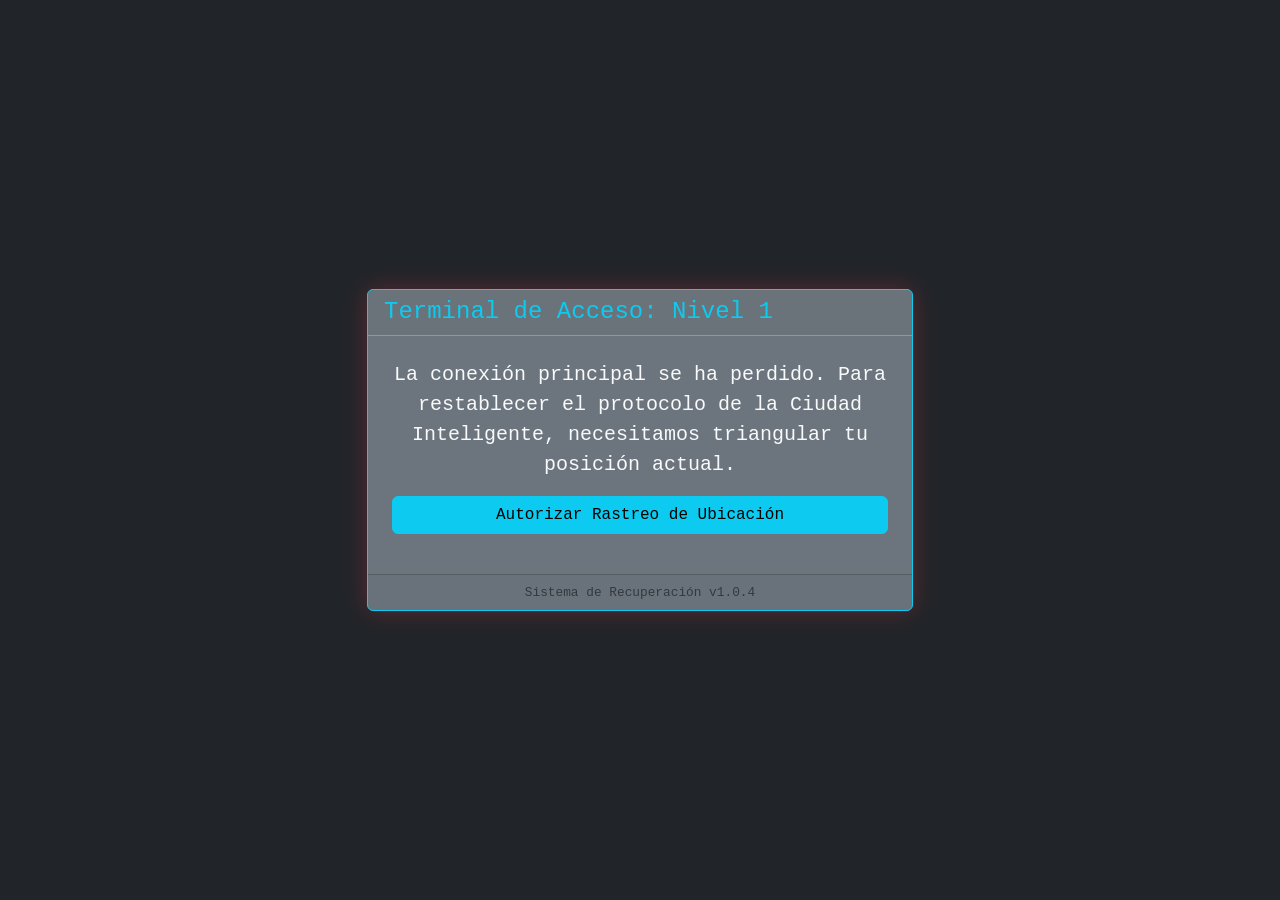
<file: index.html>
<!DOCTYPE html>
<html lang="es">

<head>
    <meta charset="UTF-8">
    <meta name="viewport" content="width=device-width, initial-scale=1.0">
    <title>Ciudad Inteligente - Nivel 1</title>
    <link href="https://cdn.jsdelivr.net/npm/bootstrap@5.3.0/dist/css/bootstrap.min.css" rel="stylesheet">
    <link rel="stylesheet" href="style.css">
</head>

<body class="bg-dark text-light d-flex align-items-center min-vh-100">

    <div class="container">
        <div class="row justify-content-center">
            <div class="col-md-8 col-lg-6">
                <div class="card bg-secondary text-light shadow-lg border-info">
                    <div class="card-header border-info">
                        <h4 class="mb-0 text-info">Terminal de Acceso: Nivel 1</h4>
                    </div>
                    <div class="card-body text-center p-4">
                        <p class="lead">La conexión principal se ha perdido. Para restablecer el protocolo de la Ciudad
                            Inteligente, necesitamos triangular tu posición actual.</p>

                        <div id="statusMessage" class="mb-3"></div>

                        <div id="locationData" class="d-none mb-4 p-3 bg-dark rounded border border-success">
                            <h5 class="text-success">Coordenadas Obtenidas</h5>
                            <p class="mb-1"><strong>Latitud:</strong> <span id="latDisplay">--</span></p>
                            <p class="mb-0"><strong>Longitud:</strong> <span id="lonDisplay">--</span></p>
                        </div>

                        <button id="requestLocationBtn" class="btn btn-info w-100 mb-3">
                            Autorizar Rastreo de Ubicación
                        </button>

                        <button id="nextLevelBtn" class="btn btn-success w-100 d-none">
                            Ir al Nivel 2 ->
                        </button>
                    </div>
                    <div class="card-footer text-muted text-center text-light" style="font-size: 0.8rem;">
                        Sistema de Recuperación v1.0.4
                    </div>
                </div>
            </div>
        </div>
    </div>

    <script src="https://cdn.jsdelivr.net/npm/bootstrap@5.3.0/dist/js/bootstrap.bundle.min.js"></script>
    <script src="app.js"></script>
</body>

</html>
</file>
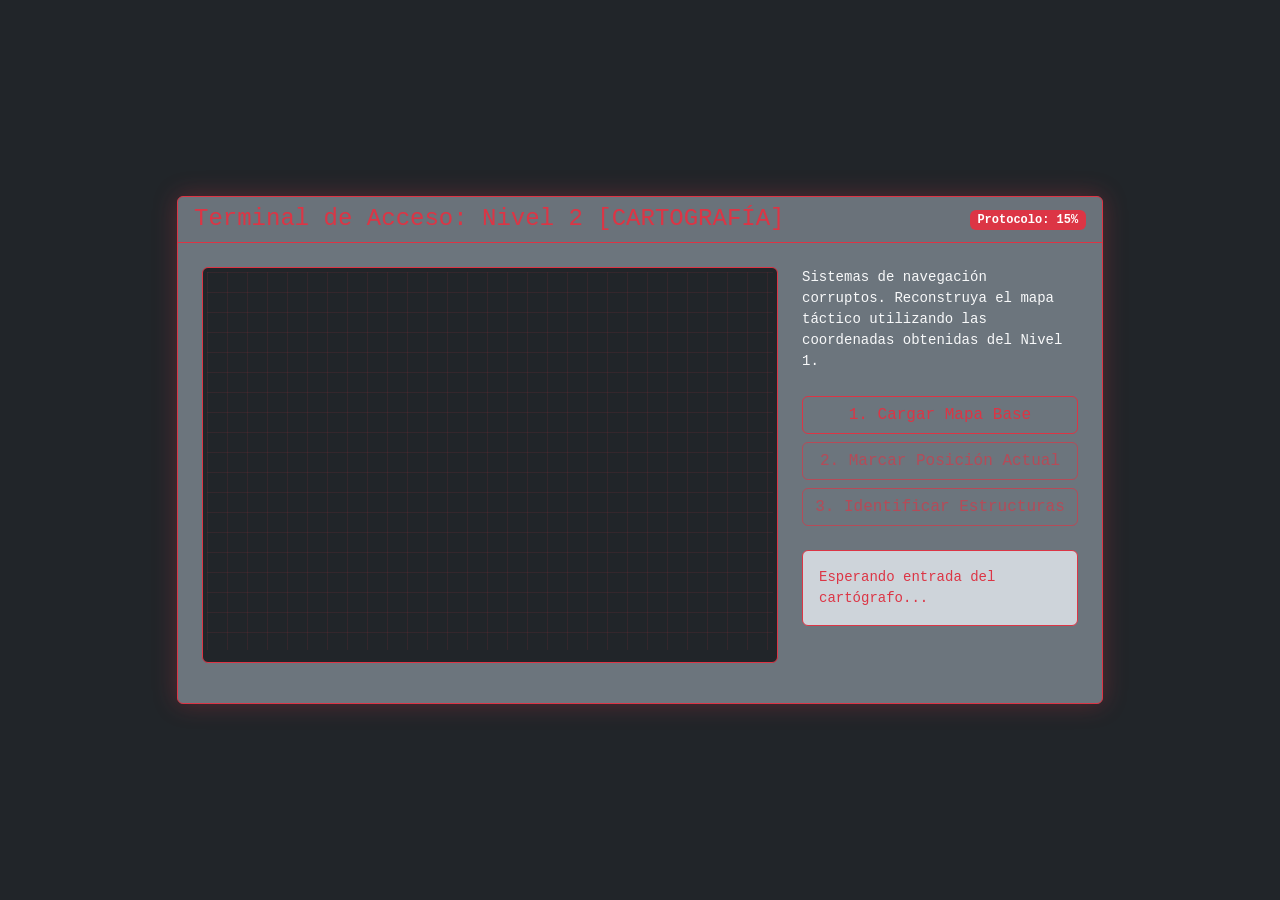
<file: nivel2.html>
<!DOCTYPE html>
<html lang="es">

<head>
    <meta charset="UTF-8">
    <meta name="viewport" content="width=device-width, initial-scale=1.0">
    <title>Ciudad Inteligente - Nivel 2</title>
    <link href="https://cdn.jsdelivr.net/npm/bootstrap@5.3.0/dist/css/bootstrap.min.css" rel="stylesheet">
    <link rel="stylesheet" href="style.css">
</head>

<body class="bg-dark text-light d-flex align-items-center min-vh-100">

    <div class="container">
        <div class="row justify-content-center">
            <div class="col-md-10">
                <div class="card bg-secondary text-light shadow-lg border-danger">
                    <div class="card-header border-danger d-flex justify-content-between align-items-center">
                        <h4 class="mb-0 text-danger">Terminal de Acceso: Nivel 2 [CARTOGRAFÍA]</h4>
                        <span class="badge bg-danger">Protocolo: 15%</span>
                    </div>
                    <div class="card-body p-4">
                        <div class="row">
                            <div class="col-lg-8 mb-3">
                                <div class="canvas-container bg-dark rounded border border-danger p-1">
                                    <canvas id="mapCanvas" width="600" height="400" class="w-100"></canvas>
                                </div>
                            </div>

                            <div class="col-lg-4">
                                <p class="small mb-4">Sistemas de navegación corruptos. Reconstruya el mapa táctico
                                    utilizando las coordenadas obtenidas del Nivel 1.</p>

                                <div class="d-grid gap-2">
                                    <button id="btnDrawMap" class="btn btn-outline-danger">1. Cargar Mapa Base</button>
                                    <button id="btnDrawMarker" class="btn btn-outline-danger" disabled>2. Marcar
                                        Posición Actual</button>
                                    <button id="btnDrawShapes" class="btn btn-outline-danger" disabled>3. Identificar
                                        Estructuras</button>
                                </div>

                                <div id="feedback" class="mt-4 alert alert-dark text-danger border-danger small">
                                    Esperando entrada del cartógrafo...
                                </div>

                                <button id="nextLevelBtn" class="btn btn-success w-100 mt-3 d-none">
                                    Ir al Nivel 3 ->
                                </button>
                            </div>
                        </div>
                    </div>
                </div>
            </div>
        </div>
    </div>

    <script src="app-level2.js"></script>
</body>

</html>
</file>
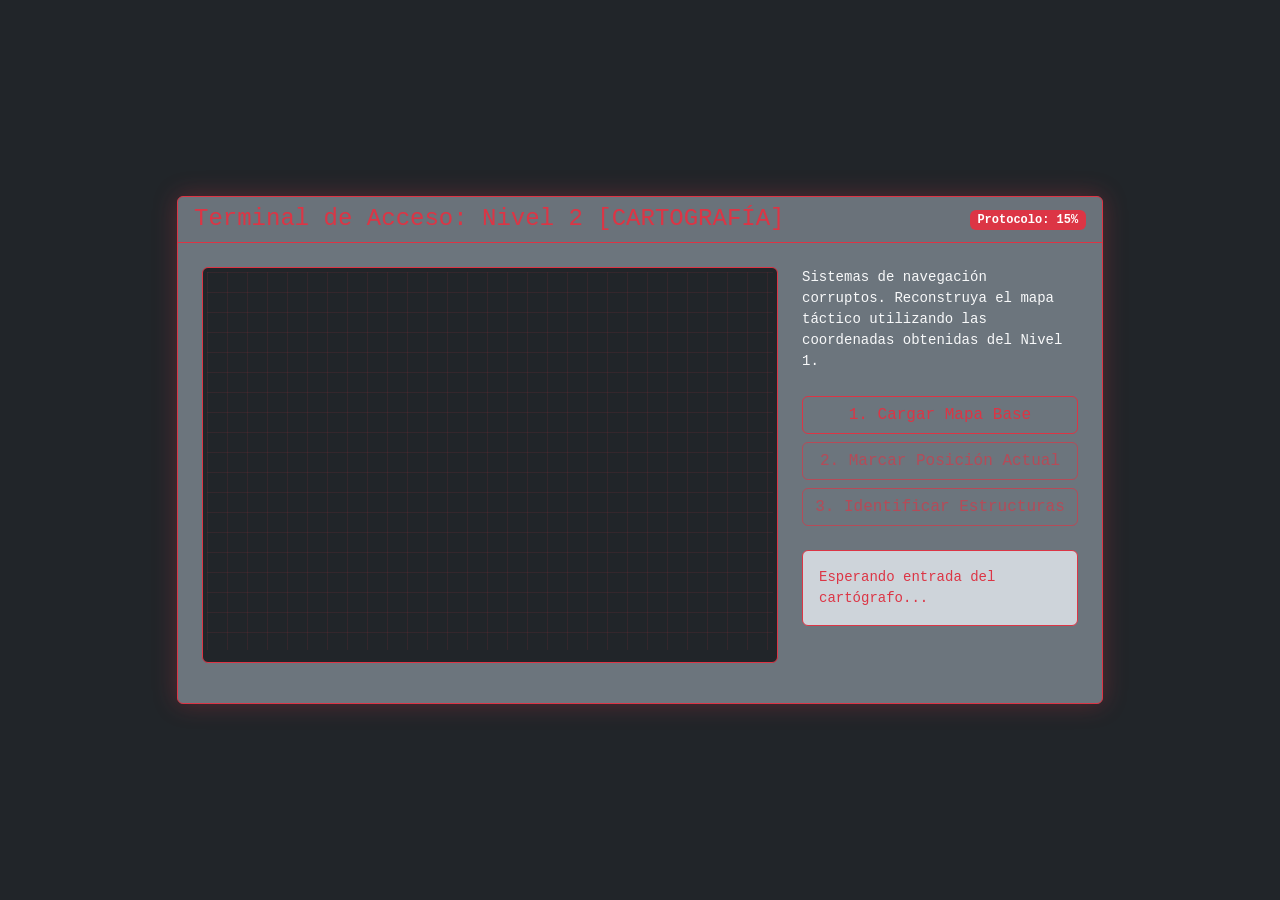
<file: nivel3.html>
<!DOCTYPE html>
<html lang="es">
<head>
    <meta charset="UTF-8">
    <meta name="viewport" content="width=device-width, initial-scale=1.0">
    <title>Nivel 3: La Evidencia del Explorador</title>
    <link href="https://cdn.jsdelivr.net/npm/bootstrap@5.3.0/dist/css/bootstrap.min.css" rel="stylesheet">
</head>
<body class="bg-dark text-light d-flex align-items-center min-vh-100">

    <div class="container text-center">
        <h2 class="mb-4 text-primary">Nivel 3: La Evidencia del Explorador</h2>
        
        <div id="panelEstado" class="alert alert-dark text-info border-info fw-bold" role="alert">
            Estado: Sistema en espera. Encienda la cámara para continuar.
        </div>

        <div class="row mt-4">
            <div class="col-md-6 mb-4">
                <h4 class="text-secondary">Cámara en Vivo</h4>
                <div class="p-2 border border-primary rounded bg-black">
                    <video id="video-camara" autoplay playsinline class="w-100" style="min-height: 259px;"></video>
                </div>
                <button id="btnIniciar" class="btn btn-primary mt-3 w-100 fw-bold">1. Acceder a la Cámara</button>
            </div>

            <div class="col-md-6 mb-4">
                <h4 class="text-secondary">Fotografía Capturada</h4>
                <div class="p-2 border border-success rounded bg-secondary d-flex justify-content-center align-items-center" style="max-width: 265px; margin: 0 auto;">
                    <canvas id="canvasFoto" class="d-none"></canvas>
                    <img id="img-resultado" class="w-100 d-none" alt="Evidencia capturada" />
                </div>
                <button id="btnCapturar" class="btn btn-success mt-3 w-100 fw-bold" disabled>2. Capturar y Enviar</button>

                <div>
                    <button id="btnEnviar" class="btn btn-success mt-3 w-100 fw-bold d-none">Pasar al Nivel 4 -></button>
                </div>
            </div>
        </div>
    </div>
    
    <script src="app-level3.js"></script>
</body>
</html>
</file>
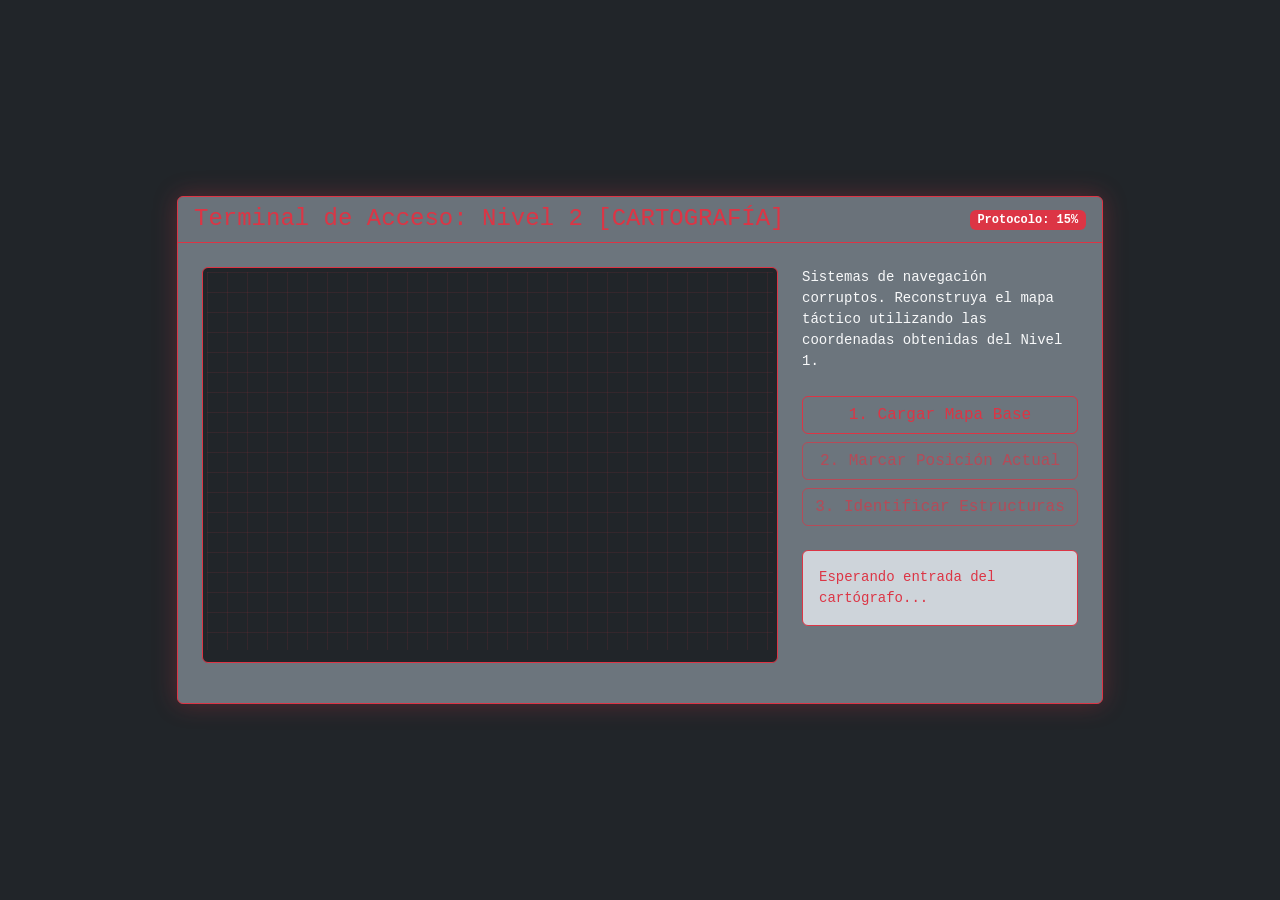
<file: nivel4.html>
<!DOCTYPE html>
<html lang="es">

<head>
    <meta charset="UTF-8">
    <meta name="viewport" content="width=device-width, initial-scale=1.0">
    <title>Nivel 4: El Núcleo de Procesamiento</title>
    <link href="https://cdn.jsdelivr.net/npm/bootstrap@5.3.0/dist/css/bootstrap.min.css" rel="stylesheet">
    <link rel="stylesheet" href="style.css">
</head>

<body class="bg-dark text-light d-flex align-items-center min-vh-100 py-4">
    <main class="container">
        <div class="row justify-content-center">
            <div class="col-lg-9">
                <section class="card bg-secondary text-light shadow-lg border-warning">
                    <header class="card-header border-warning d-flex flex-wrap justify-content-between align-items-center gap-2">
                        <h1 class="h4 mb-0 text-warning">Nivel 4: El Núcleo de Procesamiento</h1>
                        <span class="badge bg-warning text-dark">Protocolo: 25%</span>
                    </header>

                    <div class="card-body p-4">
                        <p class="lead">
                            El núcleo necesita lecturas de sus sensores virtuales antes de iniciar el análisis.
                        </p>

                        <div id="panelEstado" class="alert alert-dark text-warning border-warning" role="status" aria-live="polite">
                            Estado: esperando la generación de datos.
                        </div>

                        <div class="row g-3 mb-4">
                            <div class="col-md-6">
                                <div class="card h-100 bg-dark border-danger text-light">
                                    <div class="card-body">
                                        <h2 class="h5 text-danger">Sensor de temperatura</h2>
                                        <p class="mb-1">Rango simulado: 15 °C a 40 °C</p>
                                        <strong id="totalTemperatura">0 lecturas</strong>
                                    </div>
                                </div>
                            </div>
                            <div class="col-md-6">
                                <div class="card h-100 bg-dark border-info text-light">
                                    <div class="card-body">
                                        <h2 class="h5 text-info">Sensor de humedad</h2>
                                        <p class="mb-1">Rango simulado: 30% a 90%</p>
                                        <strong id="totalHumedad">0 lecturas</strong>
                                    </div>
                                </div>
                            </div>
                        </div>

                        <div class="d-grid gap-2 d-md-flex mb-4">
                            <button id="btnGenerar" class="btn btn-warning fw-bold flex-fill">
                                1. Generar 20,000 registros
                            </button>
                            <button id="btnProcesar" class="btn btn-outline-light fw-bold flex-fill" disabled>
                                2. Procesar con Web Worker
                            </button>
                        </div>

                        <div id="zonaProgreso" class="mb-4">
                            <div class="d-flex justify-content-between mb-2">
                                <span>Procesamiento del núcleo</span>
                                <strong id="porcentajeProgreso">0%</strong>
                            </div>
                            <div class="progress" role="progressbar" aria-label="Progreso del procesamiento" aria-valuemin="0" aria-valuemax="100">
                                <div id="barraProgreso" class="progress-bar progress-bar-striped progress-bar-animated bg-warning text-dark" style="width: 0%"></div>
                            </div>
                            <div class="card bg-dark border-light text-light mt-3">
                                <div class="card-body d-flex flex-wrap justify-content-between align-items-center gap-3">
                                    <div>
                                        <strong>Prueba de interfaz activa</strong>
                                        <p class="small mb-0">Pulsa el botón mientras el Worker procesa los datos.</p>
                                    </div>
                                    <button id="btnProbarInterfaz" class="btn btn-outline-info" disabled>
                                        Interacciones: <span id="contadorInteracciones">0</span>
                                    </button>
                                </div>
                            </div>
                        </div>

                        <div id="muestraDatos" class="d-none">
                            <h2 class="h5">Muestra de lecturas generadas</h2>
                            <div class="table-responsive">
                                <table class="table table-dark table-striped table-bordered align-middle mb-0">
                                    <thead>
                                        <tr>
                                            <th scope="col">Registro</th>
                                            <th scope="col">Temperatura</th>
                                            <th scope="col">Humedad</th>
                                        </tr>
                                    </thead>
                                    <tbody id="tablaMuestra"></tbody>
                                </table>
                            </div>
                        </div>

                        <section id="resultados" class="d-none mt-4" aria-labelledby="tituloResultados">
                            <h2 id="tituloResultados" class="h4 text-success mb-3">Estadísticas completas</h2>
                            <div class="row g-3">
                                <div class="col-md-6">
                                    <div class="card h-100 bg-dark border-danger text-light">
                                        <div class="card-header text-danger fw-bold">Temperatura</div>
                                        <div class="card-body">
                                            <p>Promedio: <strong id="temperaturaPromedio">--</strong></p>
                                            <p>Máxima: <strong id="temperaturaMaxima">--</strong></p>
                                            <p class="mb-0">Mínima: <strong id="temperaturaMinima">--</strong></p>
                                        </div>
                                    </div>
                                </div>
                                <div class="col-md-6">
                                    <div class="card h-100 bg-dark border-info text-light">
                                        <div class="card-header text-info fw-bold">Humedad</div>
                                        <div class="card-body">
                                            <p>Promedio: <strong id="humedadPromedio">--</strong></p>
                                            <p>Máxima: <strong id="humedadMaxima">--</strong></p>
                                            <p class="mb-0">Mínima: <strong id="humedadMinima">--</strong></p>
                                        </div>
                                    </div>
                                </div>
                            </div>
                        </section>

                        <button id="btnSiguienteNivel" class="btn btn-success w-100 mt-4 fw-bold" disabled>
                            Ir al Nivel 5 -&gt;
                        </button>
                        <p id="ayudaSiguienteNivel" class="small text-center mt-2 mb-0">
                            Completa el procesamiento y muestra las estadísticas para desbloquear el Nivel 5.
                        </p>
                    </div>
                </section>
            </div>
        </div>
    </main>

    <script src="app-level4.js"></script>
</body>

</html>
</file>
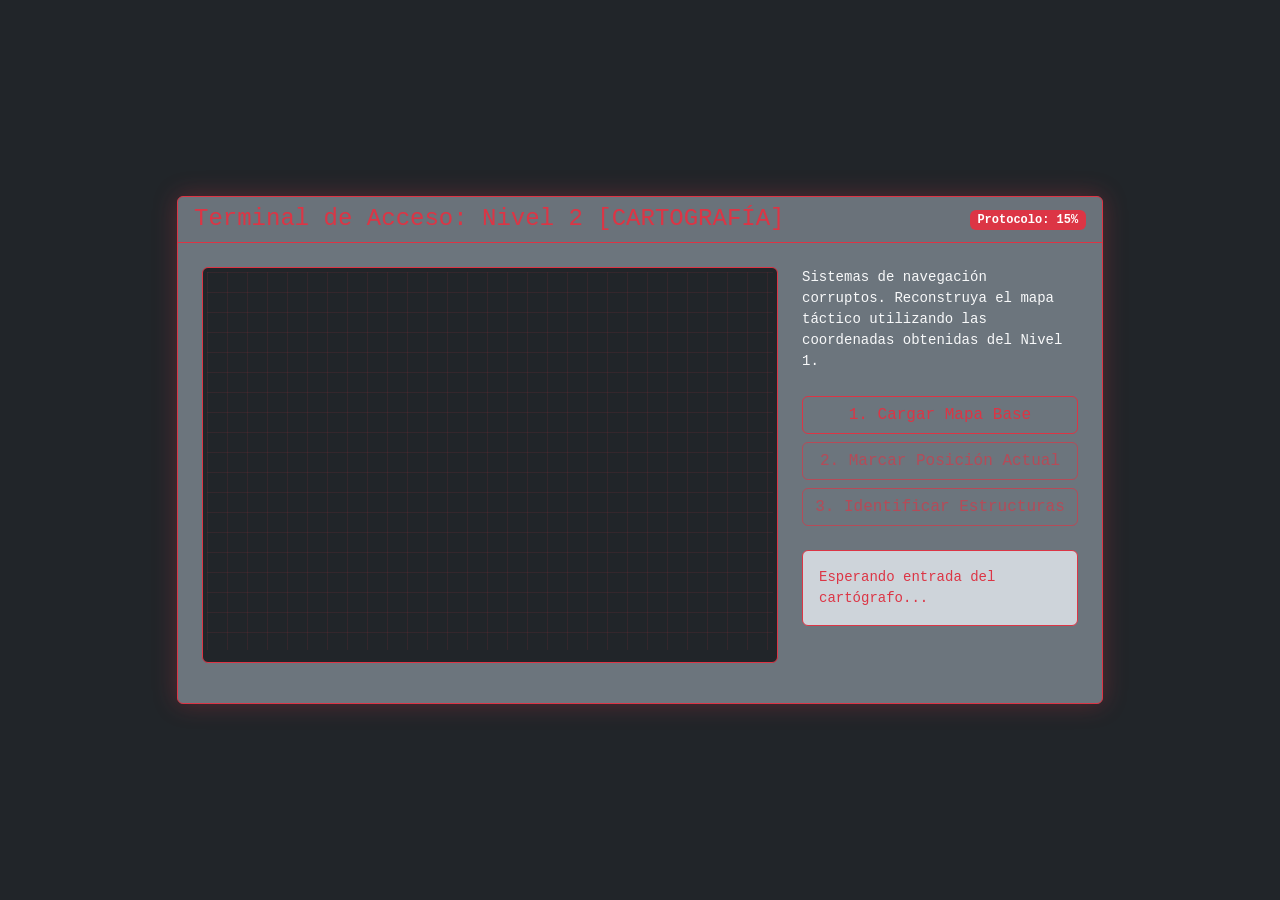
<file: nivel5.html>
<!DOCTYPE html>
<html lang="es">
<head>
    <meta charset="UTF-8">
    <meta name="viewport" content="width=device-width, initial-scale=1.0">
    <title>Nivel 5: El Portal Cuantico</title>
    <link href="https://cdn.jsdelivr.net/npm/bootstrap@5.3.0/dist/css/bootstrap.min.css" rel="stylesheet">
</head>
<body class="bg-dark text-light d-flex align-items-center min-vh-100">

    <div class="container text-center">
        <h2 class="mb-4 text-primary">Nivel 5: El Portal Cuantico</h2>

        <div id="panel" class="alert alert-dark text-info border-info fw-bold" role="alert">Estado: esperando accion del usuario</div>

        <div class="row">
            <div class="col-md-8 offset-md-2">
                <button id="btnGenerar" class="btn btn-primary w-100 mb-3 fw-bold">1. Generar y procesar 250000 registros</button>

                <div class="progress mb-3">
                    <div id="progressBar" class="progress-bar" role="progressbar" style="width:0%">0%</div>
                </div>

                <div id="resultCard" class="card d-none text-dark">
                    <div class="card-body">
                        <h5 class="card-title">Resultados</h5>
                        <ul id="statsList" class="list-group list-group-flush mb-3"></ul>
                        <button id="btnDownload" class="btn btn-success me-2">Descargar JSON</button>
                        <button id="btnFinalizar" class="btn btn-primary">Finalizar Nivel</button>
                    </div>
                </div>
            </div>
        </div>
    </div>

    <script src="app-level5.js"></script>
</body>
</html>
</file>
<file: style.css>
body {
    font-family: 'Courier New', Courier, monospace; 
}

.card {
    box-shadow: 0 0 20px rgba(13, 202, 240, 0.2) !important;
}

#locationData p {
    font-size: 1.2rem;
    letter-spacing: 1px;
}

.canvas-container {
    position: relative;
    overflow: hidden;
}

canvas {
    cursor: crosshair;
    background-image:
        linear-gradient(rgba(220, 53, 69, 0.1) 1px, transparent 1px),
        linear-gradient(90deg, rgba(220, 53, 69, 0.1) 1px, transparent 1px);
    background-size: 20px 20px;
    /* Cuadrícula de fondo */
}

.card {
    box-shadow: 0 0 25px rgba(220, 53, 69, 0.3) !important;
}
</file>
